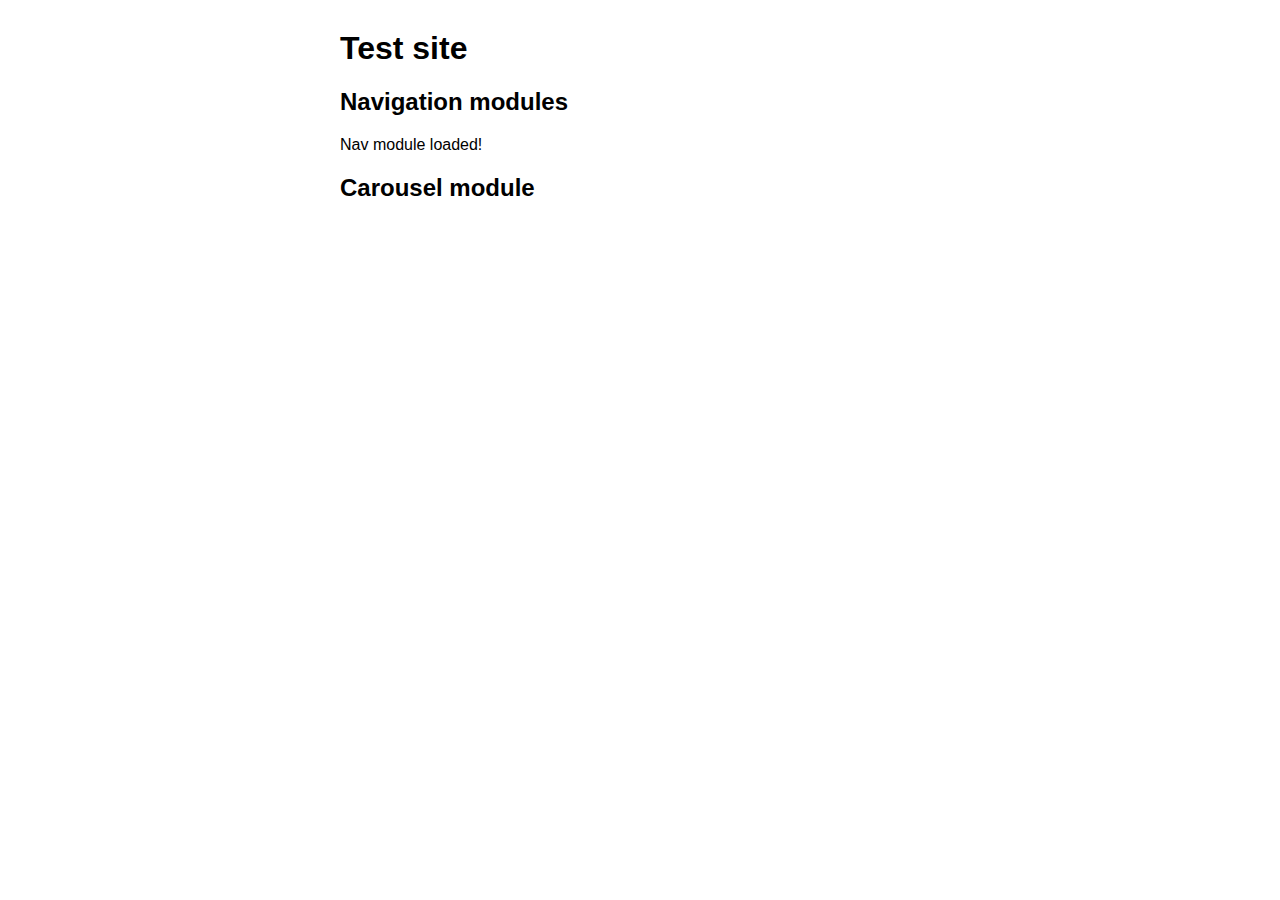
<file: site-dist/index.html>
<!doctype html>
<html lang="en" class="no-js">
    <head>
        <title></title>
        <meta charset="utf-8">
        <link rel="stylesheet" href="css/site.css">
        <script src="scripts/components/requirejs/require.js" data-main="scripts/main"></script>
    </head>
    <body>

        <h1>Test site</h1>

        <nav class="nav" id="nav">
            <h2>Navigation modules</h2>
        </nav>
        <script>require(['page/nav']);</script>

        
         <div class="carousel">
             <h2>Carousel module</h2>
         </div>
        <script>require(['page/carousel']);</script>

    </body>
</html>
</file>
<file: site-dist/css/site.css>
article,
aside,
details,
figcaption,
figure,
footer,
header,
hgroup,
main,
nav,
section,
summary {
    display: block;
}
audio,
canvas,
video {
    display: inline-block;
}
audio:not([controls]) {
    display: none;
    height: 0;
}
[hidden] {
    display: none;
}
html {
    font-family: sans-serif; 
    -ms-text-size-adjust: 100%; 
    -webkit-text-size-adjust: 100%; 
}
body {
    margin: 0;
}
a:focus {
    outline: thin dotted;
}
a:active,
a:hover {
    outline: 0;
}
h1 {
    font-size: 2em;
    margin: 0.67em 0;
}
abbr[title] {
    border-bottom: 1px dotted;
}
b,
strong {
    font-weight: bold;
}
dfn {
    font-style: italic;
}
hr {
    -moz-box-sizing: content-box;
    box-sizing: content-box;
    height: 0;
}
mark {
    background: #ff0;
    color: #000;
}
code,
kbd,
pre,
samp {
    font-family: monospace, serif;
    font-size: 1em;
}
pre {
    white-space: pre-wrap;
}
q {
    quotes: "\201C" "\201D" "\2018" "\2019";
}
small {
    font-size: 80%;
}
sub,
sup {
    font-size: 75%;
    line-height: 0;
    position: relative;
    vertical-align: baseline;
}
sup {
    top: -0.5em;
}
sub {
    bottom: -0.25em;
}
img {
    border: 0;
}
svg:not(:root) {
    overflow: hidden;
}
figure {
    margin: 0;
}
fieldset {
    border: 1px solid #c0c0c0;
    margin: 0 2px;
    padding: 0.35em 0.625em 0.75em;
}
legend {
    border: 0; 
    padding: 0; 
}
button,
input,
select,
textarea {
    font-family: inherit; 
    font-size: 100%; 
    margin: 0; 
}
button,
input {
    line-height: normal;
}
button,
select {
    text-transform: none;
}
button,
html input[type="button"], 
input[type="reset"],
input[type="submit"] {
    -webkit-appearance: button; 
    cursor: pointer; 
}
button[disabled],
html input[disabled] {
    cursor: default;
}
input[type="checkbox"],
input[type="radio"] {
    box-sizing: border-box; 
    padding: 0; 
}
input[type="search"] {
    -webkit-appearance: textfield; 
    -moz-box-sizing: content-box;
    -webkit-box-sizing: content-box; 
    box-sizing: content-box;
}
input[type="search"]::-webkit-search-cancel-button,
input[type="search"]::-webkit-search-decoration {
    -webkit-appearance: none;
}
button::-moz-focus-inner,
input::-moz-focus-inner {
    border: 0;
    padding: 0;
}
textarea {
    overflow: auto; 
    vertical-align: top; 
}
table {
    border-collapse: collapse;
    border-spacing: 0;
}
body {
    margin: 30px auto;
    width: 600px;
}
</file>
